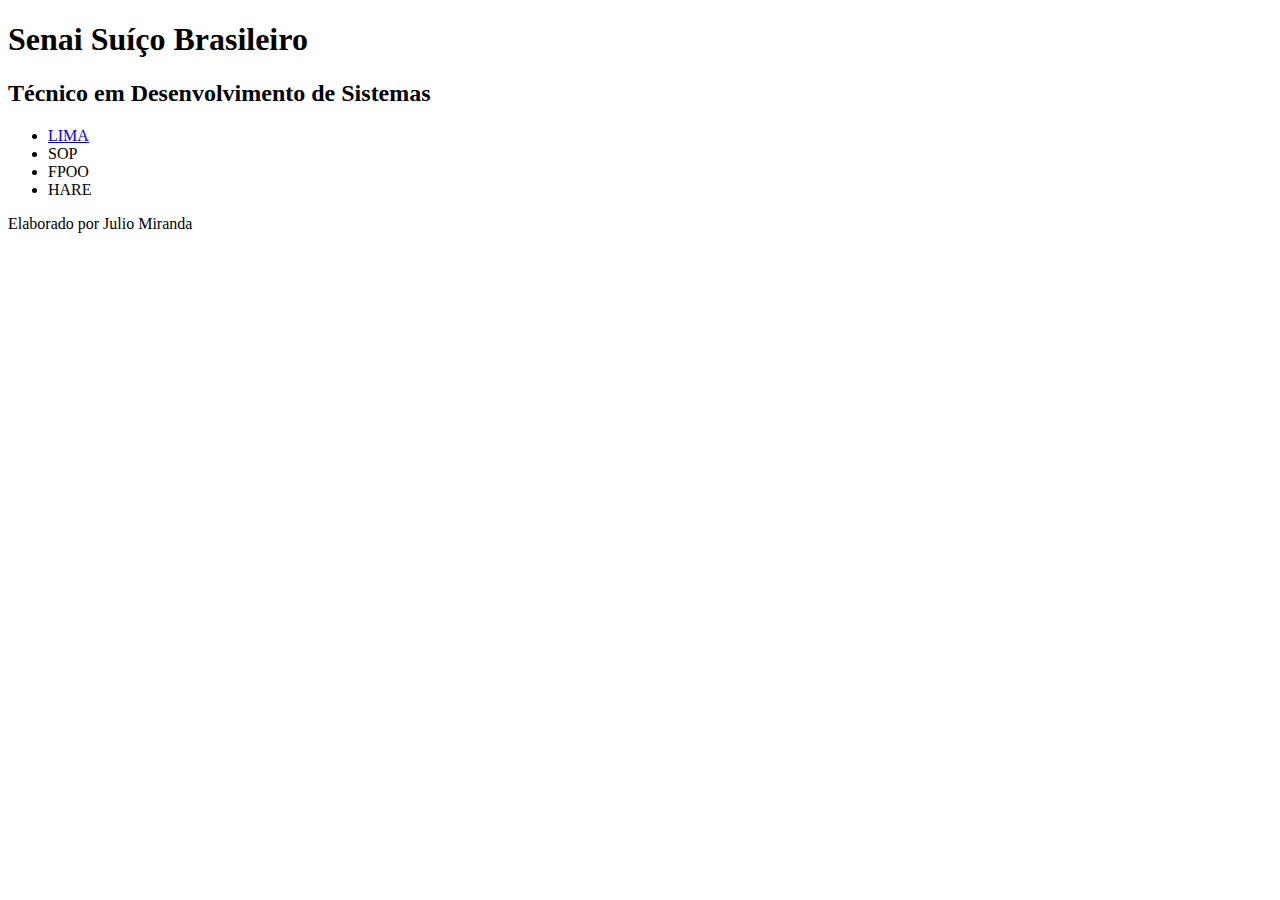
<file: pages/lima.html>
<!DOCTYPE html>
<html lang="pt-BR">
<head>
    <meta charset="UTF-8">
    <meta name="viewport" content="width=device-width, initial-scale=1.0">
    <title>LIMA</title>
</head>
<body>
    <!-- comentário = seleciona o item e ctrl + ';' -->
    <!-- cabeçalho -->
    <header>
        <h1>Senai Suíço Brasileiro</h1>
        <h2>Técnico em Desenvolvimento de Sistemas</h2>
    </header>
    <!-- conteúdo principal -->
    <main>
        <ul>
            <li><a href="https://www.sp.senai.br/">LIMA</a></li>
            <li>SOP</li>
            <li>FPOO</li>
            <li>HARE</li>
        </ul>
    </main>
    <!-- rodapé -->
    <footer>
        <p>Elaborado por Julio Miranda</p>
    </footer>
</body>
</html>
</file>
